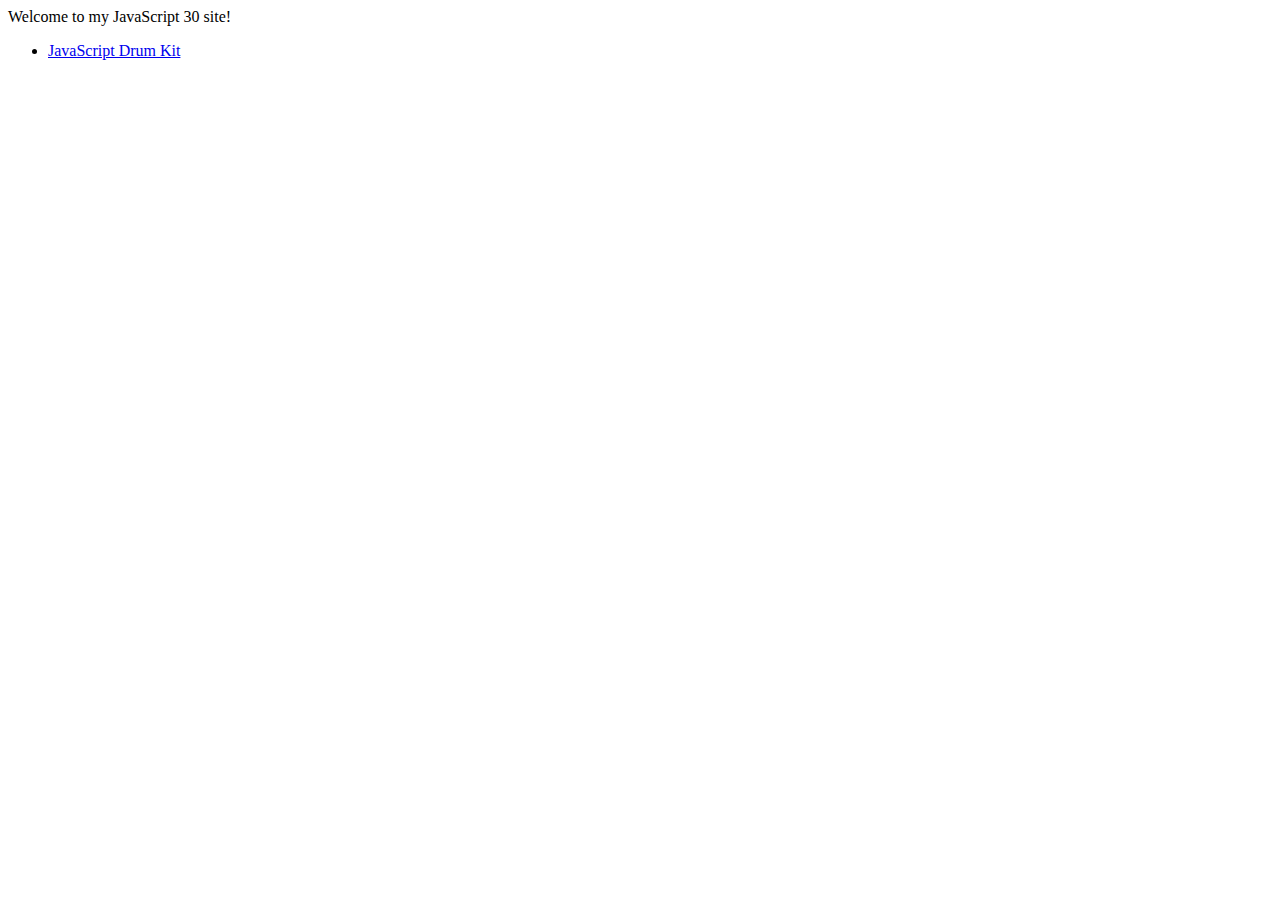
<file: index.html>
<!DOCTYPE html>
<html>
  <head>
    <meta charset="utf-8">
    <title>joeylouise | JavaScript 30</title>
  </head>
  <body>
    <section>
      <header>Welcome to my JavaScript 30 site!</header>
      <ul>
        <li><a href="01 - JavaScript Drum Kit/index.html">JavaScript Drum Kit</a></li>
      </ul>
    </section>
  </body>
</html>
</file>
